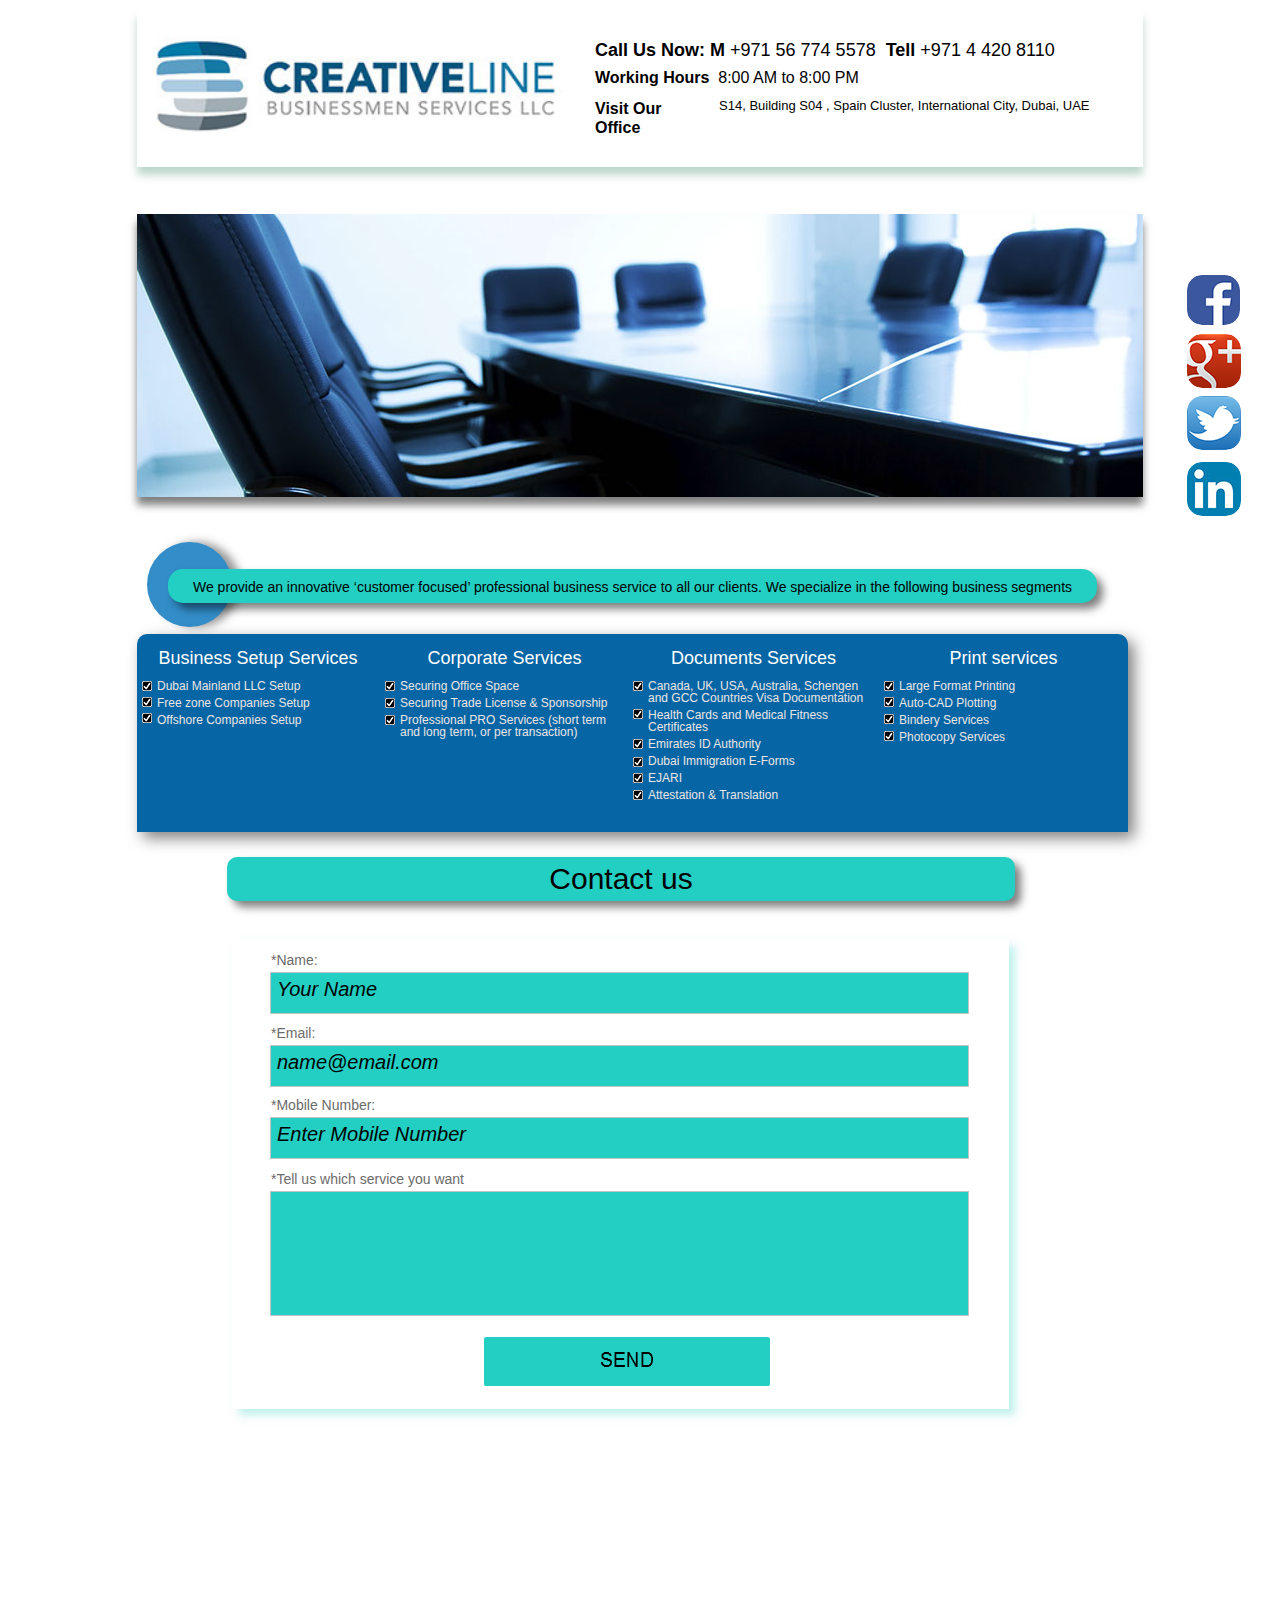
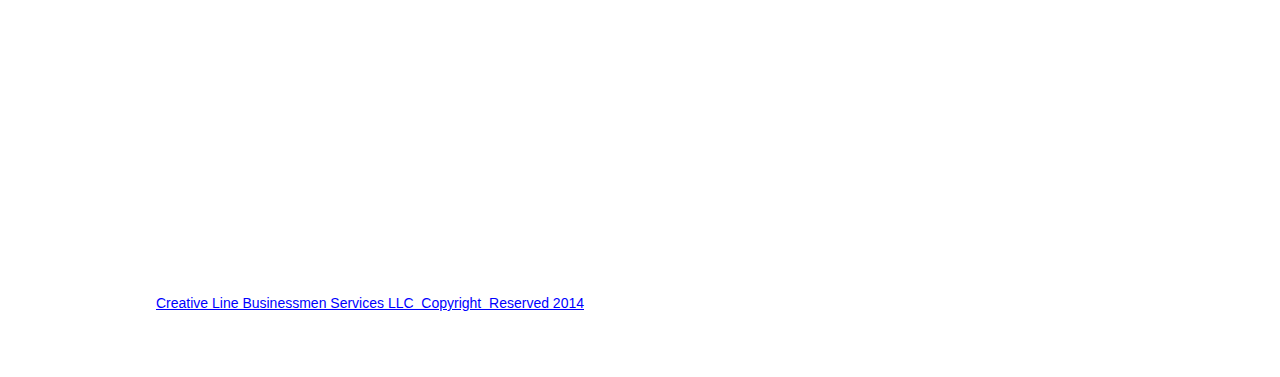
<file: index.html>
<!DOCTYPE html>
<html class="html">
 <head>

  <meta http-equiv="Content-type" content="text/html;charset=UTF-8"/>
  <meta name="description" content="Creative Line Businessmen Services LLC is leading firm in the UAE, providing services to start&#45;up business, corporate services, PRO services, documents services and print Services.
We provide an innovative ‘customer focused’ professional business services to all our clients. We specialize in the following business segments:"/>
  <meta name="keywords" content="Business Setup Services, Dubai Mainland LLC Setup,Free zone Companies Setup,Offshore Companies Setup,Corporate Services, Securing Office Space, Securing Trade License &amp; Sponsorship
Professional PRO Services (short term and long term, or per transaction),Documents Services, Canada, UK, USA, Australia, Schengen and GCC Countries Visa Documentation , Health Cards and Medical Fitness Certificates, Emirates ID Authority, Dubai Immigration E&#45;Forms, EJARI, Attestation &amp; Translation,Print services, Large Format Printing, AutoCAD Plotting, Bindery Services, Photocopy Services




"/>
  <meta name="generator" content="7.2.232.244"/>
  <title>Home</title>
  <!-- CSS -->
  <link rel="stylesheet" type="text/css" href="css/site_global.css?289839111"/>
  <link rel="stylesheet" type="text/css" href="css/master_a-master.css?4054630783"/>
  <link rel="stylesheet" type="text/css" href="css/index.css?4069185753" id="pagesheet"/>
  <!-- Other scripts -->
  <script type="text/javascript">
   document.documentElement.className += ' js';
</script>
   </head>
 <body>

  <div class="clearfix" id="page"><!-- column -->
   <div class="position_content" id="page_position_content">
    <div class="clearfix colelem" id="pu1156"><!-- group -->
     <div class="shadow clearfix grpelem" id="u1156"><!-- group -->
      <div class="clip_frame clearfix grpelem" id="u1146"><!-- image -->
       <div id="u1146_clip">
        <img class="position_content" id="u1146_img" src="images/logo.jpg" alt="" width="419" height="113"/>
       </div>
      </div>
      <div class="clearfix grpelem" id="pu1143-7"><!-- column -->
       <div class="clearfix colelem" id="u1143-7"><!-- content -->
        <p>Call Us Now: M <span id="u1143-2">+971 56 774 5578</span>&nbsp; Tell <span id="u1143-4">+971 4 420 8110</span></p>
       </div>
       <div class="clearfix colelem" id="u1149-5"><!-- content -->
        <p><span id="u1149">Working Hours </span>&nbsp;8:00 AM to 8:00 PM</p>
       </div>
       <div class="title clearfix colelem" id="u1144-4"><!-- content -->
        <p>&nbsp;S14, Building S04 , Spain Cluster, International City, Dubai, UAE</p>
       </div>
      </div>
     </div>
     <div class="clearfix grpelem" id="u1148-4"><!-- content -->
      <p>Visit Our Office</p>
     </div>
    </div>
    <div class="clearfix colelem" id="pu377-3"><!-- group -->
     <div class="clearfix grpelem" id="u377-3"><!-- content -->
      <p>&nbsp;</p>
     </div>
     <div class="shadow clip_frame grpelem" id="u965"><!-- image -->
      <img class="block" id="u965_img" src="images/business%20solution.jpg" alt="" width="1006" height="283"/>
     </div>
    </div>
    <div class="clearfix colelem" id="pu1115"><!-- group -->
     <a class="nonblock nontext rounded-corners clip_frame clearfix" id="u1115" href="https://www.facebook.com/CreativeLineBS"><!-- image --><div id="u1115_clip"><img class="position_content" id="u1115_img" src="images/600px-facebook_icon_2013svg.png" alt="" width="57" height="50"/></div></a>
     <div class="rounded-corners clip_frame" id="u1121"><!-- image -->
      <img class="block" id="u1121_img" src="images/google-plus-icon.png" alt="" width="54" height="54"/>
     </div>
     <a class="nonblock nontext rounded-corners clip_frame" id="u1127" href="https://twitter.com/CreativelineBS"><!-- image --><img class="block" id="u1127_img" src="images/twitter-1024x1024.png" alt="" width="54" height="54"/></a>
     <a class="nonblock nontext rounded-corners clip_frame" id="u1133" href="https://www.linkedin.com/company/creative-line-businessman-services"><!-- image --><img class="block" id="u1133_img" src="images/linkedin_in_icon_5incmyk1.jpg" alt="" width="54" height="54"/></a>
    </div>
    <div class="clearfix colelem" id="pu1058"><!-- group -->
     <div class="shadow grpelem" id="u1058"><!-- simple frame --></div>
     <div class="shadow rounded-corners clearfix grpelem" id="u380-4"><!-- content -->
      <p id="u380-2">We provide an innovative ‘customer focused’ professional business service to all our clients. We specialize in the following business segments</p>
     </div>
    </div>
    <div class="clearfix colelem" id="pu980"><!-- group -->
     <div class="shadow rounded-corners clearfix grpelem" id="u980"><!-- group -->
      <div class="clearfix grpelem" id="u381-11"><!-- content -->
       <p class="services-title">Business Setup Services</p>
       <p class="services-name">Dubai Mainland LLC Setup</p>
       <p class="services-name">Free zone Companies Setup</p>
       <p class="services-name">Offshore Companies Setup</p>
       <p>&nbsp;</p>
      </div>
      <div class="clearfix grpelem" id="u976-11"><!-- content -->
       <p class="services-title">Corporate Services</p>
       <p class="services-name">Securing Office Space</p>
       <p class="services-name">Securing Trade License &amp; Sponsorship</p>
       <p class="services-name">Professional PRO Services (short term and long term, or per transaction)</p>
       <p>&nbsp;</p>
      </div>
      <div class="clearfix grpelem" id="u978-13"><!-- content -->
       <p class="services-title">Print services</p>
       <p class="services-name">Large Format Printing</p>
       <p class="services-name">Auto&#45;CAD Plotting</p>
       <p class="services-name">Bindery Services</p>
       <p class="services-name">Photocopy Services</p>
       <p>&nbsp;</p>
      </div>
     </div>
     <div class="clearfix grpelem" id="u977-17"><!-- content -->
      <p class="services-title">Documents Services</p>
      <p class="services-name">Canada, UK, USA, Australia, Schengen and GCC Countries Visa Documentation</p>
      <p class="services-name">Health Cards and Medical Fitness Certificates</p>
      <p class="services-name">Emirates ID Authority</p>
      <p class="services-name">Dubai Immigration E&#45;Forms</p>
      <p class="services-name">EJARI</p>
      <p class="services-name">Attestation &amp; Translation</p>
      <p>&nbsp;</p>
     </div>
     <div class="clip_frame grpelem" id="u1073"><!-- image -->
      <img class="block" id="u1073_img" src="images/checkbox.jpg" alt="" width="10" height="10"/>
     </div>
     <div class="clip_frame grpelem" id="u1075"><!-- image -->
      <img class="block" id="u1075_img" src="images/checkbox.jpg" alt="" width="10" height="10"/>
     </div>
     <div class="clip_frame grpelem" id="u1077"><!-- image -->
      <img class="block" id="u1077_img" src="images/checkbox.jpg" alt="" width="10" height="10"/>
     </div>
     <div class="clip_frame grpelem" id="u1087"><!-- image -->
      <img class="block" id="u1087_img" src="images/checkbox.jpg" alt="" width="10" height="10"/>
     </div>
     <div class="clip_frame grpelem" id="u1101"><!-- image -->
      <img class="block" id="u1101_img" src="images/checkbox.jpg" alt="" width="10" height="10"/>
     </div>
     <div class="clip_frame grpelem" id="u1104"><!-- image -->
      <img class="block" id="u1104_img" src="images/checkbox.jpg" alt="" width="10" height="10"/>
     </div>
     <div class="clip_frame grpelem" id="u1107"><!-- image -->
      <img class="block" id="u1107_img" src="images/checkbox.jpg" alt="" width="10" height="10"/>
     </div>
     <div class="clip_frame grpelem" id="u1110"><!-- image -->
      <img class="block" id="u1110_img" src="images/checkbox.jpg" alt="" width="10" height="10"/>
     </div>
     <div class="clip_frame grpelem" id="u1083"><!-- image -->
      <img class="block" id="u1083_img" src="images/checkbox.jpg" alt="" width="10" height="10"/>
     </div>
     <div class="clip_frame grpelem" id="u1085"><!-- image -->
      <img class="block" id="u1085_img" src="images/checkbox.jpg" alt="" width="10" height="10"/>
     </div>
     <div class="clip_frame grpelem" id="u1092"><!-- image -->
      <img class="block" id="u1092_img" src="images/checkbox.jpg" alt="" width="10" height="10"/>
     </div>
     <div class="clip_frame grpelem" id="u1095"><!-- image -->
      <img class="block" id="u1095_img" src="images/checkbox.jpg" alt="" width="10" height="10"/>
     </div>
     <div class="clip_frame grpelem" id="u1098"><!-- image -->
      <img class="block" id="u1098_img" src="images/checkbox.jpg" alt="" width="10" height="10"/>
     </div>
     <div class="clip_frame grpelem" id="u1059"><!-- image -->
      <img class="block" id="u1059_img" src="images/checkbox.jpg" alt="" width="10" height="10"/>
     </div>
     <div class="clip_frame grpelem" id="u1065"><!-- image -->
      <img class="block" id="u1065_img" src="images/checkbox.jpg" alt="" width="10" height="10"/>
     </div>
     <div class="clip_frame grpelem" id="u1068"><!-- image -->
      <img class="block" id="u1068_img" src="images/checkbox.jpg" alt="" width="10" height="10"/>
     </div>
    </div>
    <div class="shadow rounded-corners title clearfix colelem" id="u1023-4"><!-- content -->
     <p id="u1023-2">Contact us</p>
    </div>
    <div class="clearfix colelem" id="pu1166"><!-- group -->
     <div class="grpelem" id="u1166"><!-- custom html -->
      <iframe src="https://www.google.com/maps/embed?pb=!1m14!1m8!1m3!1d3611.0918497225325!2d55.40330168068848!3d25.166376291686387!3m2!1i1024!2i768!4f13.1!3m3!1m2!1s0x3e5f614ad4191133%3A0x6fd3ee2c8510764b!2sSpain+S14+-+Dubai+-+United+Arab+Emirates!5e0!3m2!1sen!2s!4v1407089230464" width="1000" height="600" frameborder="0" style="border:0"></iframe>
</div>
     <div class="clearfix grpelem" id="u1169"><!-- group -->
      <div class="shadow grpelem" id="u1168"><!-- simple frame --></div>
      <form class="form-grp clearfix grpelem" id="widgetu989" method="post" enctype="multipart/form-data" action="scripts/form-u989.php"><!-- none box -->
       <div class="fld-grp clearfix grpelem" id="widgetu995" data-required="true"><!-- none box -->
        <label class="fld-label actAsDiv clearfix grpelem" id="u997-4" for="widgetu995_input"><!-- content -->
         <span class="actAsPara">*Name:</span>
        </label>
        <span class="fld-input NoWrap actAsDiv clearfix grpelem" id="u998-4"><!-- content --><input class="wrapped-input" type="text" spellcheck="false" id="widgetu995_input" name="custom_U995" tabindex="1"/><label class="wrapped-input fld-prompt" id="widgetu995_prompt" for="widgetu995_input"><span class="actAsPara">Your Name</span></label></span>
       </div>
       <div class="fld-grp clearfix grpelem" id="widgetu990" data-required="true" data-type="email"><!-- none box -->
        <label class="fld-label actAsDiv clearfix grpelem" id="u991-4" for="widgetu990_input"><!-- content -->
         <span class="actAsPara">*Email:</span>
        </label>
        <span class="fld-input NoWrap actAsDiv clearfix grpelem" id="u993-4"><!-- content --><input class="wrapped-input" type="text" spellcheck="false" id="widgetu990_input" name="Email" tabindex="2"/><label class="wrapped-input fld-prompt" id="widgetu990_prompt" for="widgetu990_input"><span class="actAsPara">name@email.com</span></label></span>
       </div>
       <div class="clearfix grpelem" id="u1001-4"><!-- content -->
        <p>Submitting Form...</p>
       </div>
       <div class="clearfix grpelem" id="u1000-4"><!-- content -->
        <p>The server encountered an error.</p>
       </div>
       <div class="clearfix grpelem" id="u1012-4"><!-- content -->
        <p>Form received.</p>
       </div>
       <input class="submit-btn NoWrap grpelem" id="u1007-17" type="submit" value="" tabindex="5"/><!-- state-based BG images -->
       <div class="fld-grp clearfix grpelem" id="widgetu1002" data-required="false"><!-- none box -->
        <label class="fld-label actAsDiv clearfix grpelem" id="u1003-4" for="widgetu1002_input"><!-- content -->
         <span class="actAsPara">*Tell us which service you want</span>
        </label>
        <span class="fld-textarea actAsDiv clearfix grpelem" id="u1006-3"><!-- content --><textarea class="wrapped-input" id="widgetu1002_input" name="custom_U1002" tabindex="4"></textarea></span>
       </div>
       <div class="fld-grp clearfix grpelem" id="widgetu1046" data-required="true"><!-- none box -->
        <label class="fld-label actAsDiv clearfix grpelem" id="u1048-4" for="widgetu1046_input"><!-- content -->
         <span class="actAsPara">*Mobile Number:</span>
        </label>
        <span class="fld-input NoWrap actAsDiv clearfix grpelem" id="u1047-4"><!-- content --><input class="wrapped-input" type="text" spellcheck="false" id="widgetu1046_input" name="custom_U1046" tabindex="3"/><label class="wrapped-input fld-prompt" id="widgetu1046_prompt" for="widgetu1046_input"><span class="actAsPara">Enter Mobile Number</span></label></span>
       </div>
      </form>
     </div>
    </div>
    <div class="colelem" id="u1057"><!-- simple frame --></div>
    <div class="verticalspacer"></div>
    <div class="clearfix colelem" id="u1154"><!-- group -->
     <div class="clearfix grpelem" id="u1155-5"><!-- content -->
      <p><a class="nonblock" href="http://www.creativelinebs.com">Creative Line Businessmen Services LLC&nbsp; Copyright&nbsp; Reserved 2014</a></p>
     </div>
    </div>
   </div>
  </div>
  <div class="preload_images">
   <img class="preload" src="images/u1007-17-r.png" alt=""/>
   <img class="preload" src="images/u1007-17-m.png" alt=""/>
   <img class="preload" src="images/u1007-17-fs.png" alt=""/>
  </div>
  <!-- JS includes -->
  <script type="text/javascript">
   if (document.location.protocol != 'https:') document.write('\x3Cscript src="http://musecdn.businesscatalyst.com/scripts/4.0/jquery-1.8.3.min.js" type="text/javascript">\x3C/script>');
</script>
  <script type="text/javascript">
   window.jQuery || document.write('\x3Cscript src="scripts/jquery-1.8.3.min.js" type="text/javascript">\x3C/script>');
</script>
  <script src="scripts/museutils.js?3865766194" type="text/javascript"></script>
  <script src="scripts/webpro.js?3903299128" type="text/javascript"></script>
  <script src="scripts/jquery.watch.js?4068933136" type="text/javascript"></script>
  <!-- Other scripts -->
  <script type="text/javascript">
   $(document).ready(function() { try {
Muse.Utils.transformMarkupToFixBrowserProblemsPreInit();/* body */
Muse.Utils.prepHyperlinks(true);/* body */
Muse.Utils.initWidget('#widgetu989', function(elem) { new WebPro.Widget.Form(elem, {validationEvent:'submit',errorStateSensitivity:'high',fieldWrapperClass:'fld-grp',formSubmittedClass:'frm-sub-st',formErrorClass:'frm-subm-err-st',formDeliveredClass:'frm-subm-ok-st',notEmptyClass:'non-empty-st',focusClass:'focus-st',invalidClass:'fld-err-st',requiredClass:'fld-err-st',ajaxSubmit:true}); });/* #widgetu989 */
Muse.Utils.fullPage('#page');/* 100% height page */
Muse.Utils.showWidgetsWhenReady();/* body */
Muse.Utils.transformMarkupToFixBrowserProblems();/* body */
} catch(e) { Muse.Assert.fail('Error calling selector function:' + e); }});
</script>
   </body>
</html>
</file>
<file: css/site_global.css>
html
{
	min-height: 100%;
	min-width: 100%;
	-ms-text-size-adjust: none;
}

body,div,dl,dt,dd,ul,ol,li,h1,h2,h3,h4,h5,h6,pre,code,form,fieldset,legend,input,button,textarea,p,blockquote,th,td,a
{
	margin: 0;
	padding: 0;
	border-width: 0;
	-webkit-transform-origin: left top;
	-ms-transform-origin: left top;
	-o-transform-origin: left top;
	transform-origin: left top;
}

table
{
	border-collapse: collapse;
	border-spacing: 0;
}

fieldset,img
{
	border: 0;
	-webkit-transform-origin: left top;
	-ms-transform-origin: left top;
	-o-transform-origin: left top;
	transform-origin: left top;
}

address,caption,cite,code,dfn,em,strong,th,var,optgroup
{
	font-style: inherit;
	font-weight: inherit;
}

del,ins
{
	text-decoration: none;
}

li
{
	list-style: none;
}

caption,th
{
	text-align: left;
}

h1,h2,h3,h4,h5,h6
{
	font-size: 100%;
	font-weight: inherit;
}

input,button,textarea,select,optgroup,option
{
	font-family: inherit;
	font-size: inherit;
	font-style: inherit;
	font-weight: inherit;
}

body
{
	font-family: Arial, Helvetica Neue, Helvetica, sans-serif;
	text-align: left;
	font-size: 14px;
	line-height: 17px;
	word-wrap: break-word;
	text-rendering: optimizeLegibility;/* kerning, primarily */
}

@media screen and (-webkit-min-device-pixel-ratio:0)
{
	body { text-rendering:auto; }
}

a:link
{
	color: #0000FF;
	text-decoration: underline;
}

a:visited
{
	color: #800080;
	text-decoration: underline;
}

a:hover
{
	color: #0000FF;
	text-decoration: underline;
}

a:active
{
	color: #EE0000;
	text-decoration: underline;
}

a.nontext /* used to override default properties of 'a' tag */
{
	color: black;
	text-decoration: none;
	font-style: normal;
	font-weight: normal;
}

.normal_text
{
	color: #000000;
	font-family: Arial, Helvetica Neue, Helvetica, sans-serif;
	font-size: 14px;
	font-style: normal;
	font-weight: normal;
	letter-spacing: 0px;
	line-height: 17px;
	text-align: left;
	text-decoration: none;
	text-indent: 0px;
	vertical-align: 0px;
	padding: 0px;
}

.services-name
{
	color: #EBE6E6;
	font-family: Arial, Helvetica Neue, Helvetica, sans-serif;
	font-size: 12px;
	line-height: 12px;
	text-align: left;
	padding: 5px 0px 0px 20px;
}

.title
{
	font-family: Arial, Helvetica Neue, Helvetica, sans-serif;
	font-size: 24px;
	padding: 0px;
}

.a1-bullet
{
	color: #FFFFFF;
	font-family: Tahoma;
	font-size: 18px;
	text-align: center;
	padding: 0px;
}

.services-title
{
	color: #FFFFFF;
	font-family: Arial, Helvetica Neue, Helvetica, sans-serif;
	font-size: 18px;
	line-height: 18px;
	text-align: center;
	padding: 0px 0px 8px;
}

.TabbedPanelsTab
{
	white-space: nowrap;
}

.MenuBar  .MenuBarView, .MenuBar  .SubMenuView /* Resets for ul and li in menus */
{
	display: block;
	list-style: none;
}

.MenuBar .SubMenu
{
	display: none;
	position: absolute;
}

.NoWrap
{
	white-space: nowrap;
	word-wrap: normal;
}

.rootelem /* the root of the artwork tree */
{
	margin-left: auto;
	margin-right: auto;
}

.colelem /* a child element of a column */
{
	display: inline;
	float: left;
	clear: both;
}

.grpelem /* a child element of a group */
{
	display: inline;
	float: left;
}

.clearfix:after /* force a container to fit around floated items */
{
	content: "\0020";
	visibility: hidden;
	display: block;
	height: 0;
	clear: both;
}

*:first-child+html .clearfix /* IE7 */
{
	zoom: 1;
}

.clip_frame /* used to clip the contents as in the case of an image frame */
{
	overflow: hidden;
}

.inclusion_context /* context for positioning a group of elements that share the same height */
{
	display: table;
	table-layout: fixed;
	width: 0.01px;
}

.inclelem /* element of an inclusion context */
{
	display: table-cell;
	vertical-align: top;
}

.f3s_mid /* 3-slice frame, middle slice */
{
	background-repeat: repeat;
}

.f3s_top,.f3s_bot /* 3-slice frame, top slice */
{
	background-repeat: no-repeat;
}

.f9s_top_left, .f9s_bot_left /* 9-slice frame, left corner slice */
{
	background-repeat: no-repeat;
	background-position: left;
}

.f9s_top_right, .f9s_bot_right /* 9-slice frame, right corner slice */
{
	background-repeat: no-repeat;
	background-position: right;
}

.f9s_top_mid, .f9s_bot_mid /* 9-slice frame, top/bottom horizontal slice */
{
	background-repeat: repeat-x;
	background-position: 0px 0px;
}

.f9s_mid_left /* 9-slice frame, left vertical slice */
{
	background-repeat: repeat-y;
	background-position: left;
}

.f9s_mid_right /* 9-slice frame, right vertical slice */
{
	background-repeat: repeat-y;
	background-position: right;
}

.f9s_center /* 9-slice frame, center slice */
{
	background-repeat: repeat;
	background-position: 0px 0px;
}

.popup_anchor /* anchors an abspos popup */
{
	position: relative;
	width: 0px;
	height: 0px;
}

.popup_element
{
	z-index: 100000;
}

.pointer_cursor
{
	cursor: pointer;
}

span.wrap /* used to force wrap after floated array when nested inside a paragraph */
{
	content: '';
	clear: left;
	display: block;
}

span.actAsInlineDiv /* used to simulate a DIV with inline display when already nested inside a paragraph */
{
	display: inline-block;
}

.position_content,.excludeFromNormalFlow /* used when child content is larger than parent */
{
	float: left;
}

.preload_images /* used to preload images used in non-default states */
{
	position: absolute;
	overflow: hidden;
	left: -9999px;
	top: -9999px;
	height: 1px;
	width: 1px;
}

preload /* used to specifiy the dimension of preload item */
{
	height: 1px;
	width: 1px;
}

.animateStates
{
	-webkit-transition: 0.3s ease-in-out;
	-moz-transition: 0.3s ease-in-out;
	-o-transition: 0.3s ease-in-out;
	transition: 0.3s ease-in-out;
}

input:focus,textarea:focus /* remove default focussed input styling */
{
	outline: none;
}

textarea
{
	resize: none;
	overflow: auto;
}

.fld-prompt /* form placeholders cursor behavior */
{
	pointer-events: none;
}

.wrapped-input /* form inputs & placeholders let div styling show thru */
{
	position: absolute;
	top: 0;
	left: 0;
	background: transparent;
	border: none;
}

.submit-btn /* form submit buttons on top of sibling elements */
{
	z-index: 50000;
}

.anchor_item /* used to specify anchor properties */
{
	width: 22px;
	height: 18px;
}

.MenuBar .SubMenuVisible, .MenuBarVertical .SubMenuVisible, .MenuBar .SubMenu .SubMenuVisible,.popup_element.Active,span.actAsPara,.actAsDiv,a.nonblock.nontext,img.block
{
	display: block;
}

.widget_invisible,.js .invi,.js .se_invi,.js .an_invi /* used to hide the widget before loaded */
{
	visibility: hidden;
}

.no_vert_scroll
{
	overflow-y: hidden;
}

.always_vert_scroll
{
	overflow-y: scroll;
}

.always_horz_scroll
{
	overflow-x: scroll;
}

.popup_element.Inactive,.js .disn,.hidden
{
	display: none;
}

.fullscreen
{
	overflow: hidden;
	left: 0px;
	top: 0px;
	position: fixed;
	height: 100%;
	width: 100%;
	-moz-box-sizing: border-box;
	-webkit-box-sizing: border-box;
	-ms-box-sizing: border-box;
	box-sizing: border-box;
}

.scroll_wrapper
{
	position: absolute;
	overflow: auto;
	left: 0px;
	right: 0px;
	top: 0px;
	bottom: 0px;
	padding-top: 0px;
	padding-bottom: 0px;
	margin-top: 0px;
	margin-bottom: 0px;
}

.MenuBar .MenuItemContainer,.SlideShowContentPanel .fullscreen img
{
	position: relative;
}
</file>
<file: css/master_a-master.css>
#u1115_clip
{
	overflow: hidden;
}

#u1121,#u1127
{
	background-color: transparent;
	-moz-border-radius: 15px;
	-webkit-border-radius: 15px;
	-khtml-border-radius: 15px;
	border-radius: 15px;
	position: fixed;
}

#u1115,#u1133
{
	border-style: none;
	border-color: transparent;
	background-color: transparent;
	-moz-border-radius: 15px;
	-webkit-border-radius: 15px;
	-khtml-border-radius: 15px;
	border-radius: 15px;
	position: fixed;
}
</file>
<file: css/index.css>
#page
{
	z-index: 1;
	width: 1024px;
	min-height: 1190px;
	background-image: none;
	border-style: none;
	border-color: transparent;
	background-color: #FFFFFF;
	margin-left: auto;
	margin-right: auto;
}

#page_position_content
{
	margin-bottom: 9px;
}

#pu1156
{
	width: 0.01px;
	margin-left: 9px;
	position: relative;
}

#u1156
{
	z-index: 11;
	width: 1006px;
	-pie-box-shadow: 0px 8px 8px #BCD7CB;
	-moz-box-shadow: 0px 8px 8px rgba(0, 104, 55, 0.26);
	-webkit-box-shadow: 0px 8px 8px -1px rgba(0, 104, 55, 0.26);
	box-shadow: 0px 8px 8px rgba(0, 104, 55, 0.26);
	border-style: none;
	border-color: transparent;
	background-color: #FFFFFF;
	padding-bottom: 35px;
	position: relative;
	margin-right: -10000px;
}

#u1146
{
	z-index: 192;
	width: 413px;
	position: relative;
	margin-right: -10000px;
	margin-top: 16px;
	left: 15px;
}

#u1146_clip
{
	overflow: hidden;
	width: 413px;
	height: 106px;
}

#u1146_img
{
	margin-left: -6px;
	margin-right: -1px;
	margin-bottom: -7px;
}

#pu1143-7
{
	width: 0.01px;
	padding-bottom: 0px;
	position: relative;
	margin-right: -10000px;
	margin-top: 29px;
	left: 458px;
}

#u1143-7
{
	z-index: 185;
	width: 477px;
	min-height: 29px;
	color: #000000;
	text-align: left;
	line-height: 22px;
	font-size: 18px;
	font-weight: bold;
	position: relative;
}

#u1143-2,#u1143-4
{
	font-weight: normal;
}

#u1149-5
{
	z-index: 198;
	width: 363px;
	min-height: 21px;
	line-height: 19px;
	font-size: 16px;
	position: relative;
}

#u1149
{
	font-weight: bold;
}

#u1144-4
{
	z-index: 194;
	width: 395px;
	min-height: 24px;
	color: #000000;
	text-align: center;
	line-height: 16px;
	font-size: 13px;
	margin-left: 110px;
	margin-top: 9px;
	position: relative;
}

#u1148-4
{
	z-index: 203;
	width: 116px;
	line-height: 19px;
	font-size: 16px;
	font-weight: bold;
	position: relative;
	margin-right: -10000px;
	margin-top: 89px;
	left: 458px;
}

#pu377-3
{
	width: 0.01px;
	margin-left: 9px;
	margin-top: 47px;
	position: relative;
}

#u377-3
{
	z-index: 14;
	width: 5px;
	position: relative;
	margin-right: -10000px;
	margin-top: 82px;
	left: 794px;
}

#u965
{
	z-index: 21;
	width: 1006px;
	-pie-box-shadow: none;
	-moz-box-shadow: 0px 8px 8px rgba(0, 0, 0, 0.5);
	-webkit-box-shadow: 0px 8px 8px -1px rgba(0, 0, 0, 0.5);
	box-shadow: 0px 8px 8px rgba(0, 0, 0, 0.5);
	background-color: transparent;
	position: relative;
	margin-right: -10000px;
}

#pu1115
{
	width: 0.01px;
	padding-bottom: 241px;
	margin-left: 1031px;
	top: -223px;
	margin-bottom: -223px;
	position: relative;
}

#u1115
{
	z-index: 2;
	width: 53px;
	top: 275px;
	right: 40px;
}

#u1115_clip
{
	width: 53px;
	height: 50px;
}

#u1115_img
{
	margin-left: -4px;
}

#u1121
{
	z-index: 4;
	width: 54px;
	top: 334px;
	right: 39px;
}

#u1127
{
	z-index: 6;
	width: 54px;
	top: 396px;
	right: 39px;
}

#u1133
{
	z-index: 8;
	width: 54px;
	top: 462px;
	right: 39px;
}

#pu1058
{
	width: 0.01px;
	margin-left: 19px;
	margin-top: 27px;
	position: relative;
}

#u1058
{
	z-index: 12;
	width: 85px;
	height: 85px;
	-pie-box-shadow: none;
	-moz-box-shadow: 8px 0px 8px rgba(0, 0, 0, 0.5);
	-webkit-box-shadow: 8px 0px 8px -1px rgba(0, 0, 0, 0.5);
	box-shadow: 8px 0px 8px rgba(0, 0, 0, 0.5);
	border-style: none;
	border-color: transparent;
	background-color: #0071BC;
	opacity: 0.8;
	-ms-filter: "progid:DXImageTransform.Microsoft.Alpha(Opacity=80)";
	filter: alpha(opacity=80);
	-moz-border-radius: 59px;
	-webkit-border-radius: 59px;
	-khtml-border-radius: 59px;
	border-radius: 59px;
	position: relative;
	margin-right: -10000px;
}

#u380-4
{
	z-index: 17;
	width: 929px;
	min-height: 21px;
	-pie-box-shadow: 6px 6px 8px #7F7F7F;
	-moz-box-shadow: 6px 6px 8px rgba(0, 0, 0, 0.5);
	-webkit-box-shadow: 6px 6px 8px -1px rgba(0, 0, 0, 0.5);
	box-shadow: 6px 6px 8px rgba(0, 0, 0, 0.5);
	background-color: #22CFC2;
	-moz-border-radius: 15px;
	-webkit-border-radius: 15px;
	-khtml-border-radius: 15px;
	border-radius: 15px;
	text-align: center;
	position: relative;
	margin-right: -10000px;
	margin-top: 27px;
	left: 21px;
}

#u380-2
{
	padding-bottom: 7px;
	padding-top: 10px;
}

#pu980
{
	width: 0.01px;
	margin-left: 9px;
	margin-top: 7px;
	position: relative;
}

#u980
{
	z-index: 13;
	width: 991px;
	-pie-box-shadow: 6px 6px 15px #7F7F7F;
	-moz-box-shadow: 6px 6px 15px rgba(0, 0, 0, 0.5);
	-webkit-box-shadow: 6px 6px 15px -1px rgba(0, 0, 0, 0.5);
	box-shadow: 6px 6px 15px rgba(0, 0, 0, 0.5);
	border-style: none;
	border-color: transparent;
	background-color: #0665A4;
	-moz-border-radius: 10px 10px 0px 0px ;
	-webkit-border-radius: 10px 10px 0px 0px ;
	-khtml-border-radius: 10px 10px 0px 0px ;
	border-radius: 10px 10px 0px 0px ;
	padding-bottom: 72px;
	position: relative;
	margin-right: -10000px;
}

#u381-11
{
	z-index: 95;
	width: 242px;
	min-height: 101px;
	position: relative;
	margin-right: -10000px;
	margin-top: 15px;
}

#u976-11
{
	z-index: 106;
	width: 249px;
	min-height: 101px;
	position: relative;
	margin-right: -10000px;
	margin-top: 15px;
	left: 243px;
}

#u978-13
{
	z-index: 134;
	width: 249px;
	min-height: 101px;
	position: relative;
	margin-right: -10000px;
	margin-top: 15px;
	left: 742px;
}

#u977-17
{
	z-index: 117;
	width: 251px;
	min-height: 101px;
	position: relative;
	margin-right: -10000px;
	margin-top: 15px;
	left: 491px;
}

#u1073
{
	z-index: 147;
	width: 10px;
	position: relative;
	margin-right: -10000px;
	margin-top: 47px;
	left: 248px;
}

#u1075
{
	z-index: 149;
	width: 10px;
	position: relative;
	margin-right: -10000px;
	margin-top: 64px;
	left: 248px;
}

#u1077
{
	z-index: 151;
	width: 10px;
	position: relative;
	margin-right: -10000px;
	margin-top: 81px;
	left: 248px;
}

#u1087
{
	z-index: 153;
	width: 10px;
	position: relative;
	margin-right: -10000px;
	margin-top: 47px;
	left: 496px;
}

#u1101
{
	z-index: 155;
	width: 10px;
	position: relative;
	margin-right: -10000px;
	margin-top: 47px;
	left: 747px;
}

#u1104
{
	z-index: 157;
	width: 10px;
	position: relative;
	margin-right: -10000px;
	margin-top: 63px;
	left: 747px;
}

#u1107
{
	z-index: 159;
	width: 10px;
	position: relative;
	margin-right: -10000px;
	margin-top: 80px;
	left: 747px;
}

#u1110
{
	z-index: 161;
	width: 10px;
	position: relative;
	margin-right: -10000px;
	margin-top: 97px;
	left: 747px;
}

#u1083
{
	z-index: 163;
	width: 10px;
	position: relative;
	margin-right: -10000px;
	margin-top: 75px;
	left: 496px;
}

#u1085
{
	z-index: 165;
	width: 10px;
	position: relative;
	margin-right: -10000px;
	margin-top: 105px;
	left: 496px;
}

#u1092
{
	z-index: 167;
	width: 10px;
	position: relative;
	margin-right: -10000px;
	margin-top: 123px;
	left: 496px;
}

#u1095
{
	z-index: 169;
	width: 10px;
	position: relative;
	margin-right: -10000px;
	margin-top: 139px;
	left: 496px;
}

#u1098
{
	z-index: 171;
	width: 10px;
	position: relative;
	margin-right: -10000px;
	margin-top: 156px;
	left: 496px;
}

#u1059
{
	z-index: 173;
	width: 10px;
	position: relative;
	margin-right: -10000px;
	margin-top: 47px;
	left: 5px;
}

#u1065
{
	z-index: 175;
	width: 10px;
	position: relative;
	margin-right: -10000px;
	margin-top: 63px;
	left: 5px;
}

#u1068
{
	z-index: 177;
	width: 10px;
	position: relative;
	margin-right: -10000px;
	margin-top: 79px;
	left: 5px;
}

#u1023-4
{
	z-index: 23;
	width: 788px;
	min-height: 39px;
	-pie-box-shadow: 6px 6px 8px #7F7F7F;
	-moz-box-shadow: 6px 6px 8px rgba(0, 0, 0, 0.5);
	-webkit-box-shadow: 6px 6px 8px -1px rgba(0, 0, 0, 0.5);
	box-shadow: 6px 6px 8px rgba(0, 0, 0, 0.5);
	border-style: none;
	border-color: transparent;
	background-color: #22CFC2;
	-moz-border-radius: 10px;
	-webkit-border-radius: 10px;
	-khtml-border-radius: 10px;
	border-radius: 10px;
	line-height: 36px;
	text-align: center;
	font-size: 30px;
	margin-left: 99px;
	margin-top: 25px;
	position: relative;
}

#u1023-2
{
	padding-bottom: 4px;
	padding-top: 4px;
}

#pu1166
{
	width: 0.01px;
	margin-top: 39px;
	position: relative;
}

#u1166
{
	z-index: 10;
	width: 1024px;
	min-height: 506px;
	border-style: none;
	border-color: transparent;
	background-color: transparent;
	position: relative;
	margin-right: -10000px;
	margin-top: 253px;
}

#u1169
{
	z-index: 28;
	width: 776px;
	position: relative;
	margin-right: -10000px;
	left: 105px;
}

#u1168
{
	z-index: 29;
	width: 776px;
	height: 469px;
	-pie-box-shadow: none;
	-moz-box-shadow: 6px 6px 8px rgba(34, 207, 194, 0.5);
	-webkit-box-shadow: 6px 6px 8px -1px rgba(34, 207, 194, 0.5);
	box-shadow: 6px 6px 8px rgba(34, 207, 194, 0.5);
	border-style: none;
	border-color: transparent;
	background-color: #FFFFFF;
	opacity: 0.56;
	-ms-filter: "progid:DXImageTransform.Microsoft.Alpha(Opacity=56.00000000000001)";
	filter: alpha(opacity=56.00000000000001);
	position: relative;
	margin-right: -10000px;
}

#widgetu989
{
	z-index: 30;
	width: 0.01px;
	height: 433px;
	position: relative;
	margin-right: -10000px;
	margin-top: 13px;
	left: 39px;
}

#widgetu995
{
	z-index: 31;
	width: 697px;
	height: 60px;
	border-style: none;
	border-color: transparent;
	background-color: transparent;
	position: relative;
	margin-right: -10000px;
	left: -1px;
}

#widgetu995.fld-err-st
{
	background-color: transparent;
	-moz-border-radius: 0px;
	-webkit-border-radius: 0px;
	-khtml-border-radius: 0px;
	border-radius: 0px;
	margin: 0px -10000px 0px 0px;
}

#u997-4
{
	z-index: 32;
	width: 200px;
	min-height: 20px;
	border-style: none;
	border-color: transparent;
	background-color: transparent;
	color: #6B6B6B;
	text-align: left;
	line-height: 14px;
	font-family: Arial, Helvetica Neue, Helvetica, sans-serif;
	position: relative;
	margin-right: -10000px;
}

#u998-4
{
	z-index: 36;
	width: 685px;
	min-height: 28px;
	border-width: 1px;
	border-style: solid;
	border-color: #C4C4C4;
	background-color: #22CFC2;
	padding: 6px;
	line-height: 20px;
	color: #000000;
	font-size: 20px;
	font-style: italic;
	margin-bottom: -1px;
	position: relative;
	margin-right: -10000px;
	margin-top: 19px;
	left: -1px;
}

.html,#widgetu995.non-empty-st #u998-4
{
	background-color: #FFFFFF;
}

#widgetu995:hover #u998-4
{
	border-color: #6B6B6B;
	background-color: #FFFFFF;
	padding-top: 6px;
	padding-bottom: 6px;
	min-height: 28px;
	width: 685px;
	margin: 19px -10000px -1px 0px;
}

#widgetu995.focus-st #u998-4
{
	border-color: #6B6B6B;
	background-color: #FFFFFF;
	padding-top: 6px;
	padding-bottom: 6px;
	min-height: 28px;
	width: 685px;
	margin: 19px -10000px -1px 0px;
}

#widgetu995.non-empty-st #u998-4 *
{
	color: #4F4F4F;
	font-style: normal;
}

#widgetu995:hover #u998-4 *
{
	color: #4F4F4F;
	font-style: normal;
}

#widgetu995.focus-st #u998-4 *
{
	color: #4F4F4F;
	font-style: normal;
}

#widgetu990
{
	z-index: 40;
	width: 697px;
	height: 60px;
	border-style: none;
	border-color: transparent;
	background-color: transparent;
	position: relative;
	margin-right: -10000px;
	margin-top: 73px;
	left: -1px;
}

#widgetu990.fld-err-st
{
	background-color: transparent;
	-moz-border-radius: 0px;
	-webkit-border-radius: 0px;
	-khtml-border-radius: 0px;
	border-radius: 0px;
	margin: 73px -10000px 0px 0px;
}

#u991-4
{
	z-index: 41;
	width: 200px;
	min-height: 20px;
	border-style: none;
	border-color: transparent;
	background-color: transparent;
	color: #6B6B6B;
	text-align: left;
	line-height: 14px;
	position: relative;
	margin-right: -10000px;
}

#u993-4
{
	z-index: 45;
	width: 685px;
	min-height: 28px;
	border-width: 1px;
	border-style: solid;
	border-color: #C4C4C4;
	background-color: #22CFC2;
	padding: 6px;
	line-height: 20px;
	color: #000000;
	font-size: 20px;
	font-style: italic;
	margin-bottom: -1px;
	position: relative;
	margin-right: -10000px;
	margin-top: 19px;
	left: -1px;
}

#widgetu990.non-empty-st #u993-4
{
	background-color: #FFFFFF;
}

#widgetu990:hover #u993-4
{
	border-color: #6B6B6B;
	background-color: #FFFFFF;
	padding-top: 6px;
	padding-bottom: 6px;
	min-height: 28px;
	width: 685px;
	margin: 19px -10000px -1px 0px;
}

#widgetu990.focus-st #u993-4
{
	border-color: #6B6B6B;
	background-color: #FFFFFF;
	padding-top: 6px;
	padding-bottom: 6px;
	min-height: 28px;
	width: 685px;
	margin: 19px -10000px -1px 0px;
}

#widgetu990.non-empty-st #u993-4 *
{
	color: #4F4F4F;
	font-style: normal;
}

#widgetu990:hover #u993-4 *
{
	color: #4F4F4F;
	font-style: normal;
}

#widgetu990.focus-st #u993-4 *
{
	color: #4F4F4F;
	font-style: normal;
}

#u1001-4
{
	z-index: 49;
	width: 200px;
	min-height: 21px;
	background-color: transparent;
	opacity: 0;
	-ms-filter: "progid:DXImageTransform.Microsoft.Alpha(Opacity=0)";
	filter: alpha(opacity=0);
	padding-top: 4px;
	line-height: 14px;
	font-size: 12px;
	font-family: Palatino, Palatino Linotype, Georgia, Times, Times New Roman, serif;
	position: relative;
	margin-right: -10000px;
	margin-top: 363px;
	left: 140px;
}

#widgetu989.frm-sub-st #u1001-4 p
{
	color: #999999;
	line-height: 1;
	font-size: 14px;
	font-family: Georgia, Palatino, Palatino Linotype, Times, Times New Roman, serif;
	font-style: italic;
}

#u1000-4
{
	z-index: 53;
	width: 200px;
	min-height: 21px;
	background-color: transparent;
	opacity: 0;
	-ms-filter: "progid:DXImageTransform.Microsoft.Alpha(Opacity=0)";
	filter: alpha(opacity=0);
	padding-top: 4px;
	line-height: 14px;
	color: #FF0000;
	font-size: 12px;
	font-family: Palatino, Palatino Linotype, Georgia, Times, Times New Roman, serif;
	position: relative;
	margin-right: -10000px;
	margin-top: 363px;
	left: 140px;
}

#widgetu989.frm-subm-err-st #u1000-4 p
{
	color: #D7244C;
	line-height: 1;
	font-size: 14px;
	font-family: Georgia, Palatino, Palatino Linotype, Times, Times New Roman, serif;
	font-style: italic;
}

#u1012-4
{
	z-index: 57;
	width: 200px;
	min-height: 21px;
	background-color: transparent;
	opacity: 0;
	-ms-filter: "progid:DXImageTransform.Microsoft.Alpha(Opacity=0)";
	filter: alpha(opacity=0);
	padding-top: 4px;
	line-height: 12px;
	color: #00FF00;
	font-size: 12px;
	font-family: Palatino, Palatino Linotype, Georgia, Times, Times New Roman, serif;
	position: relative;
	margin-right: -10000px;
	margin-top: 363px;
	left: 140px;
}

#widgetu989.frm-sub-st #u1001-4,#widgetu989.frm-subm-err-st #u1000-4,#widgetu989.frm-subm-ok-st #u1012-4
{
	opacity: 1;
	-ms-filter: "progid:DXImageTransform.Microsoft.Alpha(Opacity=100)";
	filter: alpha(opacity=100);
	min-height: 25px;
}

#widgetu989.frm-subm-ok-st #u1012-4 p
{
	color: #999999;
	font-size: 14px;
	font-family: Georgia, Palatino, Palatino Linotype, Times, Times New Roman, serif;
	font-style: italic;
}

#u1007-17
{
	z-index: 61;
	min-height: 49px;
	width: 286px;
	background: url("../images/u1007-17.png") no-repeat 0px 0px;
	position: relative;
	margin-right: -10000px;
	margin-top: 384px;
	left: 212px;
}

#u1007-17:hover
{
	background: url("../images/u1007-17-r.png") no-repeat 0px 0px;
}

#u1007-17:active
{
	background: url("../images/u1007-17-m.png") no-repeat 0px 0px;
}

#widgetu989.frm-sub-st #u1007-17
{
	background: url("../images/u1007-17-fs.png") no-repeat 0px 0px;
}

#widgetu1002
{
	z-index: 78;
	width: 697px;
	height: 143px;
	border-style: none;
	border-color: transparent;
	background-color: transparent;
	position: relative;
	margin-right: -10000px;
	margin-top: 219px;
	left: -1px;
}

#widgetu1002.fld-err-st
{
	background-color: transparent;
	-moz-border-radius: 0px;
	-webkit-border-radius: 0px;
	-khtml-border-radius: 0px;
	border-radius: 0px;
	margin: 219px -10000px 0px 0px;
}

#u1003-4
{
	z-index: 79;
	width: 200px;
	min-height: 20px;
	border-style: none;
	border-color: transparent;
	background-color: transparent;
	color: #6B6B6B;
	text-align: left;
	line-height: 14px;
	position: relative;
	margin-right: -10000px;
}

#widgetu995.fld-err-st #u997-4,#widgetu1002.fld-err-st #u1003-4
{
	border-style: none;
	border-color: transparent;
	padding-top: 0px;
	padding-bottom: 0px;
	min-height: 20px;
	margin: 0px -10000px 0px 0px;
}

#u1006-3
{
	z-index: 83;
	width: 685px;
	min-height: 111px;
	border-width: 1px;
	border-style: solid;
	border-color: #C4C4C4;
	background-color: #22CFC2;
	padding: 6px;
	line-height: 20px;
	color: #000000;
	font-size: 20px;
	font-style: italic;
	margin-bottom: -1px;
	position: relative;
	margin-right: -10000px;
	margin-top: 19px;
	left: -1px;
}

#widgetu1002.non-empty-st #u1006-3
{
	background-color: #FFFFFF;
}

#widgetu1002:hover #u1006-3
{
	border-color: #6B6B6B;
	background-color: #FFFFFF;
	padding-top: 6px;
	padding-bottom: 6px;
	min-height: 111px;
	width: 685px;
	margin: 19px -10000px -1px 0px;
}

#widgetu1002.focus-st #u1006-3
{
	border-color: #6B6B6B;
	background-color: #FFFFFF;
	padding-top: 6px;
	padding-bottom: 6px;
	min-height: 111px;
	width: 685px;
	margin: 19px -10000px -1px 0px;
}

#widgetu1002.fld-err-st #u1006-3
{
	border-color: #D7244C;
	background-color: #FFFFFF;
	padding-top: 6px;
	padding-bottom: 6px;
	min-height: 111px;
	width: 685px;
	margin: 19px -10000px -1px 0px;
}

#widgetu1002.non-empty-st #u1006-3 *
{
	color: #4F4F4F;
	font-style: normal;
}

#widgetu1002:hover #u1006-3 *
{
	color: #4F4F4F;
	font-style: normal;
}

#widgetu1002.focus-st #u1006-3 *
{
	color: #4F4F4F;
	font-style: normal;
}

#widgetu1002_input
{
	width: 685px;
	min-height: 111px;
	color: #000000;
	font-size: 20px;
	font-style: italic;
	padding: 6px;
}

#widgetu1046
{
	z-index: 86;
	width: 697px;
	height: 60px;
	border-style: none;
	border-color: transparent;
	background-color: transparent;
	position: relative;
	margin-right: -10000px;
	margin-top: 145px;
	left: -1px;
}

#widgetu1046.fld-err-st
{
	background-color: transparent;
	-moz-border-radius: 0px;
	-webkit-border-radius: 0px;
	-khtml-border-radius: 0px;
	border-radius: 0px;
	margin: 145px -10000px 0px 0px;
}

#u1048-4
{
	z-index: 87;
	width: 200px;
	min-height: 20px;
	border-style: none;
	border-color: transparent;
	background-color: transparent;
	color: #6B6B6B;
	text-align: left;
	line-height: 14px;
	position: relative;
	margin-right: -10000px;
}

#widgetu990.fld-err-st #u991-4,#widgetu1046.fld-err-st #u1048-4
{
	padding-top: 0px;
	padding-bottom: 0px;
	min-height: 20px;
	margin: 0px -10000px 0px 0px;
}

#widgetu995.fld-err-st #u997-4 p,#widgetu995.fld-err-st #u997-4 span,#widgetu990.fld-err-st #u991-4 p,#widgetu990.fld-err-st #u991-4 span,#widgetu1002.fld-err-st #u1003-4 p,#widgetu1002.fld-err-st #u1003-4 span,#widgetu1046.fld-err-st #u1048-4 p,#widgetu1046.fld-err-st #u1048-4 span
{
	color: #D7244C;
}

#u1047-4
{
	z-index: 91;
	width: 685px;
	min-height: 28px;
	border-width: 1px;
	border-style: solid;
	border-color: #C4C4C4;
	background-color: #22CFC2;
	padding: 6px;
	line-height: 20px;
	color: #000000;
	font-size: 20px;
	font-style: italic;
	margin-bottom: -1px;
	position: relative;
	margin-right: -10000px;
	margin-top: 19px;
	left: -1px;
}

#widgetu1046.non-empty-st #u1047-4
{
	background-color: #FFFFFF;
}

#widgetu1046:hover #u1047-4
{
	border-color: #6B6B6B;
	background-color: #FFFFFF;
	padding-top: 6px;
	padding-bottom: 6px;
	min-height: 28px;
	width: 685px;
	margin: 19px -10000px -1px 0px;
}

#widgetu1046.focus-st #u1047-4
{
	border-color: #6B6B6B;
	background-color: #FFFFFF;
	padding-top: 6px;
	padding-bottom: 6px;
	min-height: 28px;
	width: 685px;
	margin: 19px -10000px -1px 0px;
}

#widgetu995.fld-err-st #u998-4,#widgetu990.fld-err-st #u993-4,#widgetu1046.fld-err-st #u1047-4
{
	border-color: #D7244C;
	background-color: #FFFFFF;
	padding-top: 6px;
	padding-bottom: 6px;
	min-height: 28px;
	width: 685px;
	margin: 19px -10000px -1px 0px;
}

#widgetu1046.non-empty-st #u1047-4 *
{
	color: #4F4F4F;
	font-style: normal;
}

#widgetu1046:hover #u1047-4 *
{
	color: #4F4F4F;
	font-style: normal;
}

#widgetu1046.focus-st #u1047-4 *
{
	color: #4F4F4F;
	font-style: normal;
}

#widgetu995.fld-err-st #u998-4 *,#widgetu990.fld-err-st #u993-4 *,#widgetu1002.fld-err-st #u1006-3 *,#widgetu1046.fld-err-st #u1047-4 *
{
	color: #D7244C;
	font-style: italic;
}

#widgetu995_input,#widgetu995_prompt,#widgetu990_input,#widgetu990_prompt,#widgetu1046_input,#widgetu1046_prompt
{
	width: 685px;
	min-height: 28px;
	color: #000000;
	font-size: 20px;
	font-style: italic;
	padding: 6px;
}

#widgetu995.focus-st #widgetu995_prompt,#widgetu990.focus-st #widgetu990_prompt,#widgetu1046.focus-st #widgetu1046_prompt
{
	padding-top: 6px;
	padding-bottom: 6px;
	visibility: hidden;
}

#widgetu995:hover #widgetu995_input,#widgetu995.focus-st #widgetu995_input,#widgetu995.fld-err-st #widgetu995_input,#widgetu995:hover #widgetu995_prompt,#widgetu995.fld-err-st #widgetu995_prompt,#widgetu990:hover #widgetu990_input,#widgetu990.focus-st #widgetu990_input,#widgetu990.fld-err-st #widgetu990_input,#widgetu990:hover #widgetu990_prompt,#widgetu990.fld-err-st #widgetu990_prompt,#widgetu1002:hover #widgetu1002_input,#widgetu1002.focus-st #widgetu1002_input,#widgetu1002.fld-err-st #widgetu1002_input,#widgetu1046:hover #widgetu1046_input,#widgetu1046.focus-st #widgetu1046_input,#widgetu1046.fld-err-st #widgetu1046_input,#widgetu1046:hover #widgetu1046_prompt,#widgetu1046.fld-err-st #widgetu1046_prompt
{
	padding-top: 6px;
	padding-bottom: 6px;
}

#widgetu995.non-empty-st #widgetu995_prompt,#widgetu990.non-empty-st #widgetu990_prompt,#widgetu1046.non-empty-st #widgetu1046_prompt
{
	visibility: hidden;
}

#u1057
{
	z-index: 27;
	width: 1006px;
	height: 30px;
	border-style: none;
	border-color: transparent;
	background-color: #FFFFFF;
	margin-left: 9px;
	margin-top: 14px;
	position: relative;
}

#u1154
{
	z-index: 179;
	width: 1005px;
	border-style: none;
	border-color: transparent;
	background-color: #FFFFFF;
	padding-bottom: 11px;
	margin-left: 10px;
	top: -1px;
	margin-bottom: -1px;
	position: relative;
}

#u1155-5
{
	z-index: 180;
	width: 467px;
	min-height: 23px;
	color: #7F7F7F;
	line-height: 14px;
	position: relative;
	margin-right: -10000px;
	margin-top: 55px;
	left: 18px;
}

body
{
	padding-top: 10px;
	padding-bottom: 38px;
}

#page .verticalspacer
{
	clear: both;
}
</file>
